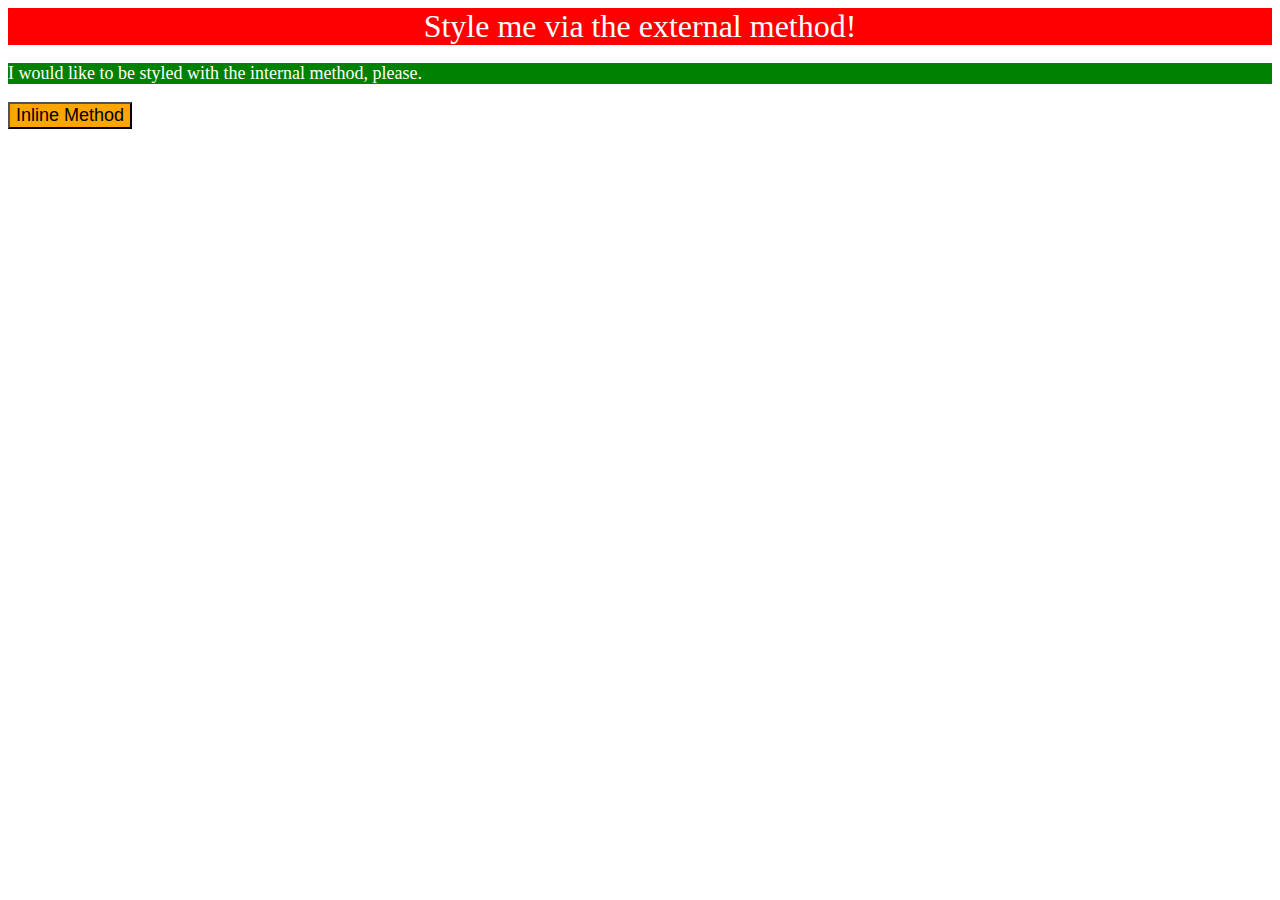
<file: foundations/01-css-methods/index.html>
<!DOCTYPE html>
<html lang="en">
<head>
  <meta charset="UTF-8">
  <meta http-equiv="X-UA-Compatible" content="IE=edge">
  <meta name="viewport" content="width=device-width, initial-scale=1.0">
  <title>Methods for Adding CSS</title>
  <link rel="stylesheet" href="style.css">
  
   <style>
    p {
      background-color: green;
      color: white;
      font-size: 18px;
    }
  </style>
</head>
<body>
  <div>Style me via the external method!</div>
  <p>I would like to be styled with the internal method, please.</p>
  <button style="background-color: orange; font-size: 18px;">Inline Method</button>
</body>
</html>
</file>
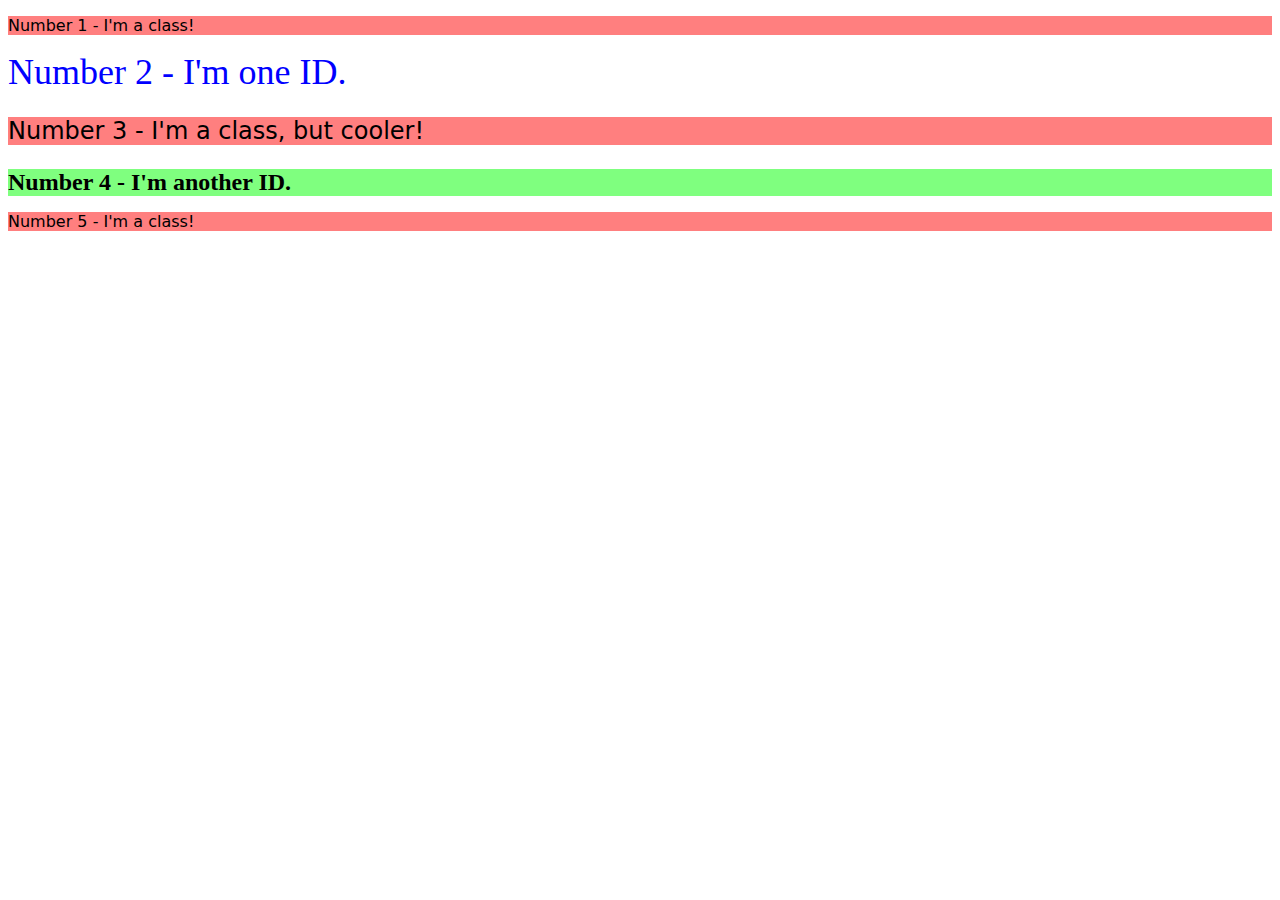
<file: foundations/02-class-id-selectors/index.html>
<!DOCTYPE html>
<html lang="en">
<head>
  <meta charset="UTF-8">
  <meta http-equiv="X-UA-Compatible" content="IE=edge">
  <meta name="viewport" content="width=device-width, initial-scale=1.0">
  <title>Class and ID Selectors</title>
  <link rel="stylesheet" href="style.css">
</head>
<body>
  <p class="odd-number">Number 1 - I'm a class!</p>
  <div id="two">Number 2 - I'm one ID.</div>
  <p class="odd-number three">Number 3 - I'm a class, but cooler!</p>
  <div id="four">Number 4 - I'm another ID.</div>
  <p class="odd-number">Number 5 - I'm a class!</p>
</body>
</html>
</file>
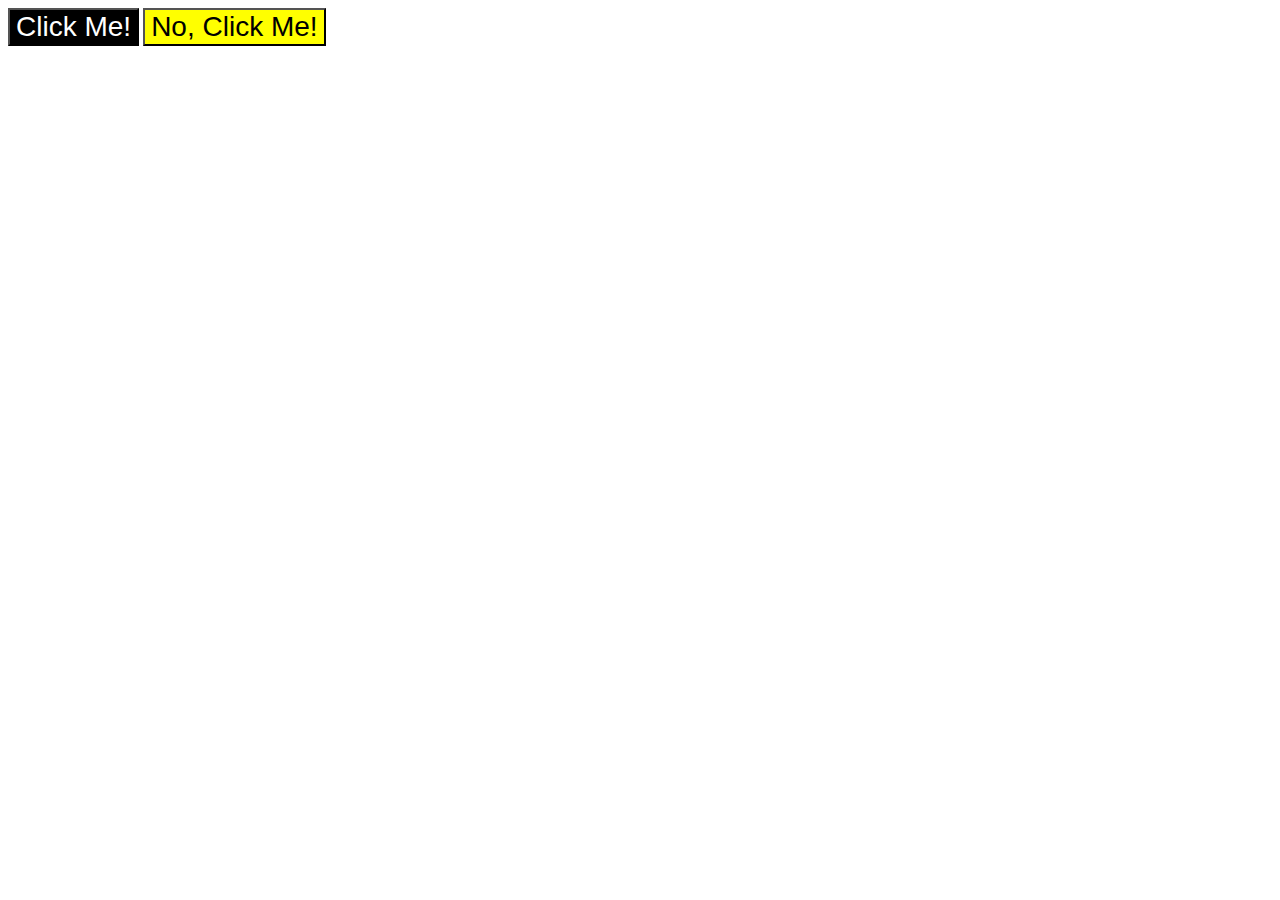
<file: foundations/03-grouping-selectors/index.html>
<!DOCTYPE html>
<html lang="en">
<head>
  <meta charset="UTF-8">
  <meta http-equiv="X-UA-Compatible" content="IE=edge">
  <meta name="viewport" content="width=device-width, initial-scale=1.0">
  <title>Grouping Selectors</title>
  <link rel="stylesheet" href="style.css">
</head>
<body>
  <button class="left">Click Me!</button>
  <button class="right">No, Click Me!</button>
</body>
</html>
</file>
<file: foundations/01-css-methods/style.css>
/* style.css */

div {
  background-color: red;
  color: white;
  font-size: 32px;
  text-align: center;
  font-weight: 22px;
}
</file>
<file: foundations/02-class-id-selectors/style.css>
.odd-number {
  background-color: #FF000080;
  font-family: Veranda, "DejaVu Sans", sans-serif;
  }
    
.three {
  font-size: 24px;
  }

#two {
  color: #0000FF;
  font-size: 36px;
  }

#four {
  background-color: #00FF0080;
  font-size: 24px;
  font-weight: bold;
  }
</file>
<file: foundations/03-grouping-selectors/style.css>
.left,
.right {
  font-size: 28px;
  font-family: Helvetica, "Times New Roman", sans-serif;
}

.left {
  background-color: black;
  color: white;
}
  
.right {
  background-color: yellow;
}
</file>
